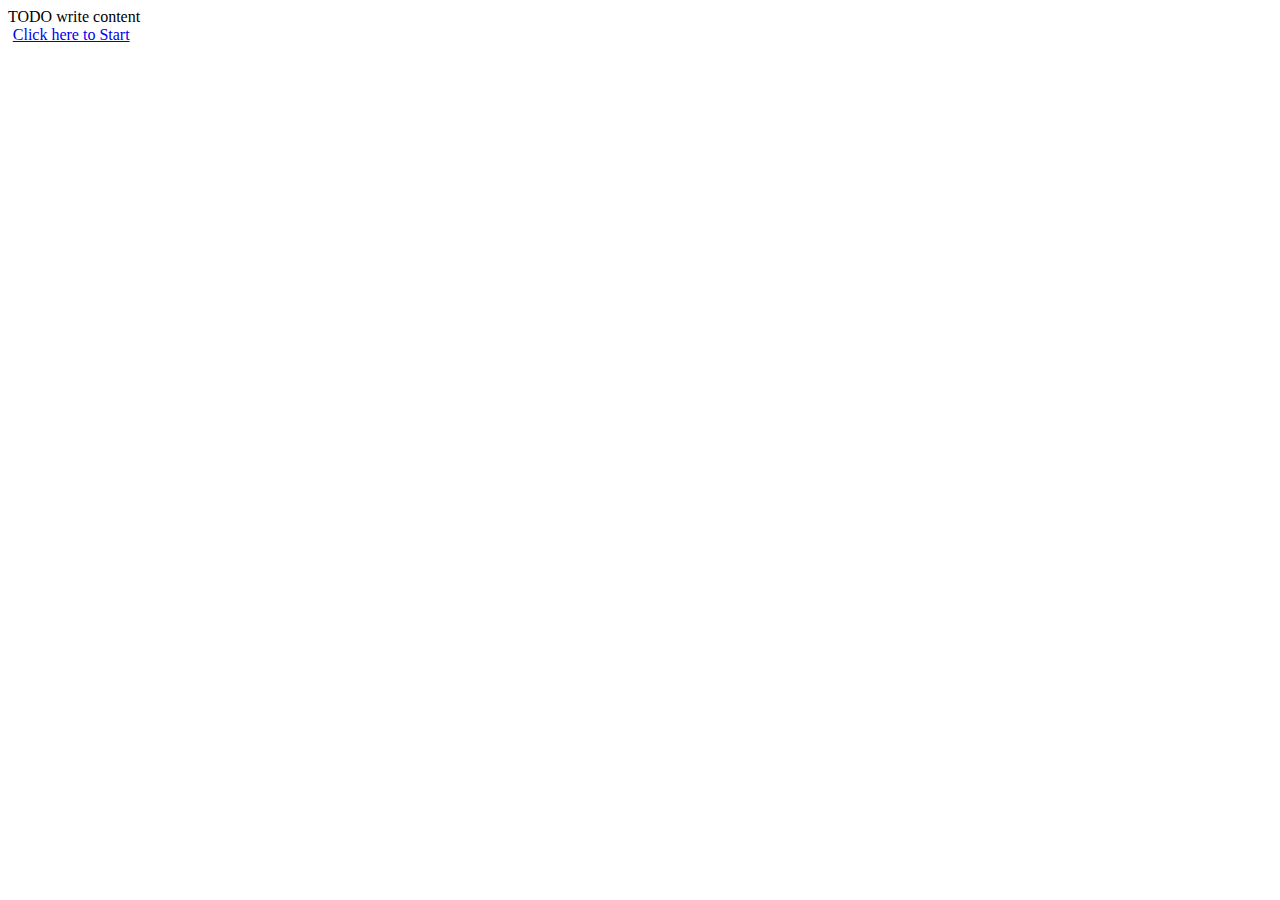
<file: web/index.html>
<!DOCTYPE html>
<html>
    <head>
        <title>TODO supply a title</title>
        <meta charset="UTF-8">
        <meta name="viewport" content="width=device-width, initial-scale=1.0">
    </head>
    <body>
        <div>TODO write content</div>
        <div align="center" style="width: 10%; text-align: center">
            <div align="center" style="width: 100%; text-align: center">
                <a href="index.jsp">Click here to Start</a>
            </div>
        </div>
    </body>
</html>
</file>
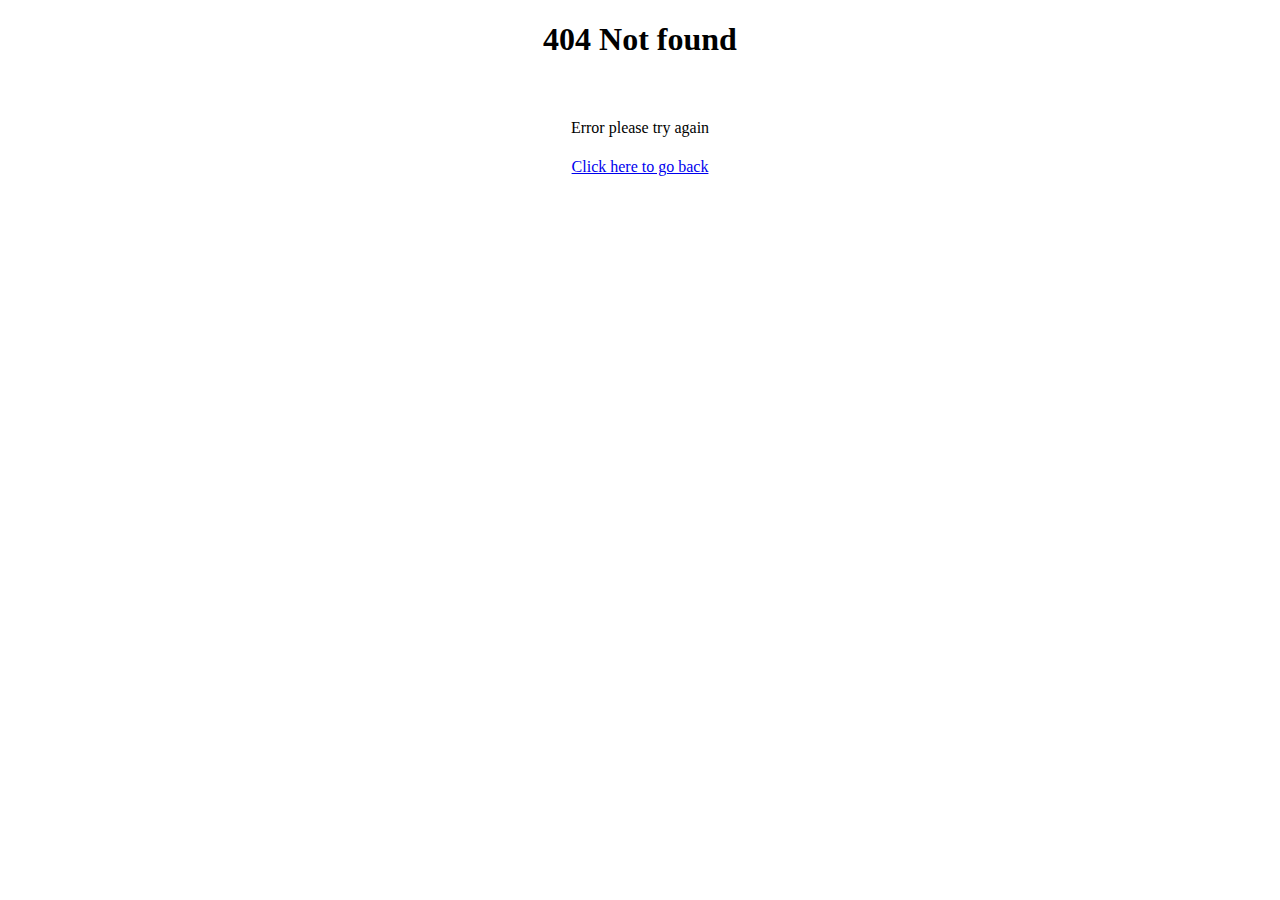
<file: web/404NotFound.html>
<!DOCTYPE html>
<html lang="en">
<head>
    <meta charset="UTF-8">
    <title>404 Not Found</title>
</head>
<body>
    <div style="width: 100%; height: 100%;text-align: center">
        <h1>404 Not found</h1>
        <br/>
        <h4 style="font-weight: lighter">
            Error please try again
        </h4>
        <p>
            <a href="index.jsp">Click here to go back</a>
        </p>
    </div>
</body>
</html>
</file>
